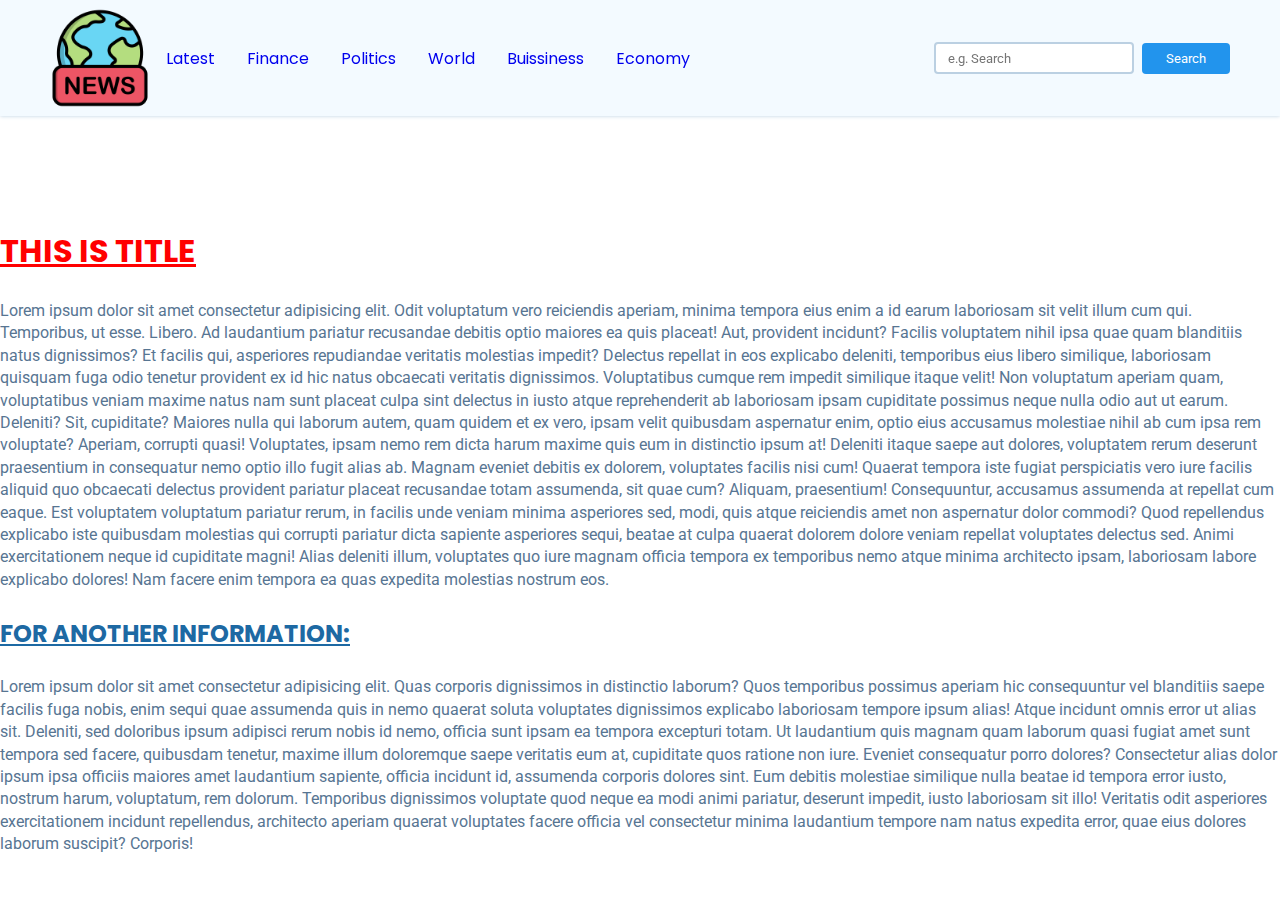
<file: index.html>
<!DOCTYPE html>
<html lang="en">

<head>
    <meta charset="UTF-8">
    <meta http-equiv="X-UA-Compatible" content="IE=edge">
    <meta name="viewport" content="width=device-width, initial-scale=1.0">
    <title>News App</title>
    <link rel="stylesheet" href="style.css">
    <img src="images/world-news.png" alt="news" height="100" width="100">
</head>

<body>

    <nav>
        <div class="main-nav container flex">


            </a>
            <div class="nav-links">
                <ul class="flex">
                    <img src="images/world-news.png" alt="news" height="100" width="100">
                    <a href="latest.html">Latest</a>
                    <li class="hover-link nav-item" id="ipl"></li>
                    <a href="finance.html">Finance</a>
                    <li class="hover-link nav-item" id="finance"></li>
                    <a href="politics.html">Politics</a>
                    <li class="hover-link nav-item" id="politics"></li>
                    <a href="world.html">World</a>
                    <li class="hover-link nav-item" id="politics"></li>
                    <a href="buissiness.html">Buissiness</a>
                    <li class="hover-link nav-item" id="Buissiness"></li>
                    <a href="economy.html">Economy</a>
                    <li class="hover-link nav-item" id="Economy"></li>
                </ul>
            </div>
            <div class="search-bar flex">
                <input id="search-text" type="text" class="news-input" placeholder="e.g. Search">
                <button id="search-button" class="search-button">Search</button>
            </div>
        </div>
    </nav>


    <main>
        <div class="cards-container container flex" id="cards-container">

        </div>
    </main>

    <template id="template-news-card">
        <div class="card">
            <div class="card-header">
                <img src="https://via.placeholder.com/400x200" alt="news-image" id="news-img">
            </div>
            <div class="card-content">
                <h3 id="news-title">This is the Title</h3>
                <h6 class="news-source" id="news-source">End Gadget 26/08/2023</h6>
                <p class="news-desc" id="news-desc">Lorem, ipsum dolor sit amet consectetur adipisicing elit. Recusandae
                    saepe quis voluptatum quisquam vitae doloremque facilis molestias quae ratione cumque!</p>
            </div>
        </div>
    </template>

    <h1><u>THIS IS TITLE</u></h1><br>
    <p>Lorem ipsum dolor sit amet consectetur adipisicing elit. Odit voluptatum vero reiciendis aperiam, minima tempora
        eius enim a id earum laboriosam sit velit illum cum qui. Temporibus, ut esse. Libero.
        Ad laudantium pariatur recusandae debitis optio maiores ea quis placeat! Aut, provident incidunt? Facilis
        voluptatem nihil ipsa quae quam blanditiis natus dignissimos? Et facilis qui, asperiores repudiandae veritatis
        molestias impedit?
        Delectus repellat in eos explicabo deleniti, temporibus eius libero similique, laboriosam quisquam fuga odio
        tenetur provident ex id hic natus obcaecati veritatis dignissimos. Voluptatibus cumque rem impedit similique
        itaque velit!
        Non voluptatum aperiam quam, voluptatibus veniam maxime natus nam sunt placeat culpa sint delectus in iusto
        atque reprehenderit ab laboriosam ipsam cupiditate possimus neque nulla odio aut ut earum. Deleniti?
        Sit, cupiditate? Maiores nulla qui laborum autem, quam quidem et ex vero, ipsam velit quibusdam aspernatur enim,
        optio eius accusamus molestiae nihil ab cum ipsa rem voluptate? Aperiam, corrupti quasi!
        Voluptates, ipsam nemo rem dicta harum maxime quis eum in distinctio ipsum at! Deleniti itaque saepe aut
        dolores, voluptatem rerum deserunt praesentium in consequatur nemo optio illo fugit alias ab.
        Magnam eveniet debitis ex dolorem, voluptates facilis nisi cum! Quaerat tempora iste fugiat perspiciatis vero
        iure facilis aliquid quo obcaecati delectus provident pariatur placeat recusandae totam assumenda, sit quae cum?
        Aliquam, praesentium! Consequuntur, accusamus assumenda at repellat cum eaque. Est voluptatem voluptatum
        pariatur rerum, in facilis unde veniam minima asperiores sed, modi, quis atque reiciendis amet non aspernatur
        dolor commodi?
        Quod repellendus explicabo iste quibusdam molestias qui corrupti pariatur dicta sapiente asperiores sequi,
        beatae at culpa quaerat dolorem dolore veniam repellat voluptates delectus sed. Animi exercitationem neque id
        cupiditate magni!
        Alias deleniti illum, voluptates quo iure magnam officia tempora ex temporibus nemo atque minima architecto
        ipsam, laboriosam labore explicabo dolores! Nam facere enim tempora ea quas expedita molestias nostrum eos.

    </p><br>
    <h2><u>FOR ANOTHER INFORMATION:</u></h2><br>
    <p>Lorem ipsum dolor sit amet consectetur adipisicing elit. Quas corporis dignissimos in distinctio laborum? Quos
        temporibus possimus aperiam hic consequuntur vel blanditiis saepe facilis fuga nobis, enim sequi quae assumenda
        quis in nemo quaerat soluta voluptates dignissimos explicabo laboriosam tempore ipsum alias! Atque incidunt
        omnis error ut alias sit. Deleniti, sed doloribus ipsum adipisci rerum nobis id nemo, officia sunt ipsam ea
        tempora excepturi totam. Ut laudantium quis magnam quam laborum quasi fugiat amet sunt tempora sed facere,
        quibusdam tenetur, maxime illum doloremque saepe veritatis eum at, cupiditate quos ratione non iure. Eveniet
        consequatur porro dolores? Consectetur alias dolor ipsum ipsa officiis maiores amet laudantium sapiente, officia
        incidunt id, assumenda corporis dolores sint. Eum debitis molestiae similique nulla beatae id tempora error
        iusto, nostrum harum, voluptatum, rem dolorum. Temporibus dignissimos voluptate quod neque ea modi animi
        pariatur, deserunt impedit, iusto laboriosam sit illo! Veritatis odit asperiores exercitationem incidunt
        repellendus, architecto aperiam quaerat voluptates facere officia vel consectetur minima laudantium tempore nam
        natus expedita error, quae eius dolores laborum suscipit? Corporis!</p>

</body>

</html>
</file>
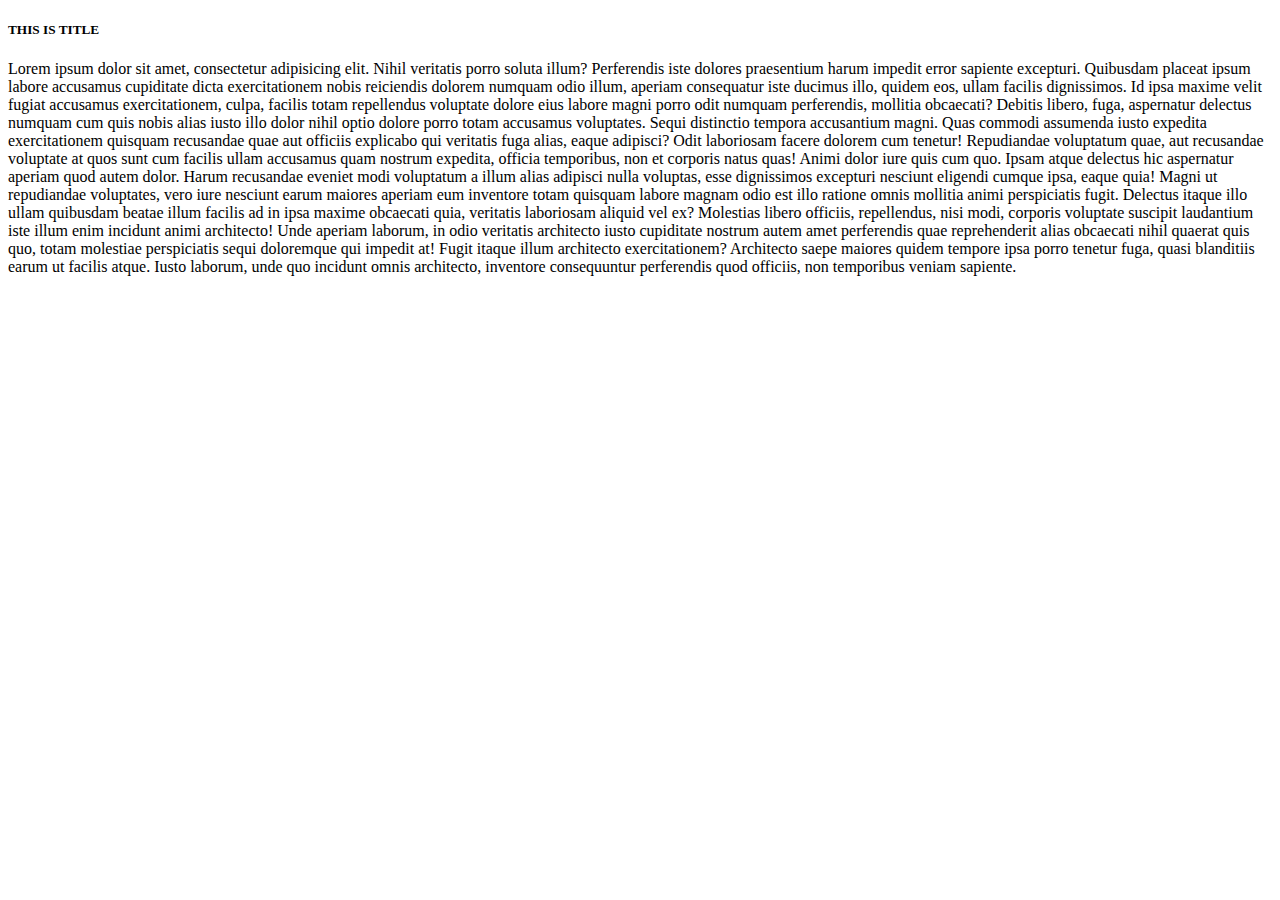
<file: buissiness.html>
<!DOCTYPE html>
<html lang="en">

<head>
    <meta charset="UTF-8">
    <meta name="viewport" content="width=device-width, initial-scale=1.0">
    <title>Buissiness</title>
</head>

<body>
    <h5>THIS IS TITLE</h5>
    <p>Lorem ipsum dolor sit amet, consectetur adipisicing elit. Nihil veritatis porro soluta illum? Perferendis iste
        dolores praesentium harum impedit error sapiente excepturi. Quibusdam placeat ipsum labore accusamus cupiditate
        dicta exercitationem nobis reiciendis dolorem numquam odio illum, aperiam consequatur iste ducimus illo, quidem
        eos, ullam facilis dignissimos. Id ipsa maxime velit fugiat accusamus exercitationem, culpa, facilis totam
        repellendus voluptate dolore eius labore magni porro odit numquam perferendis, mollitia obcaecati? Debitis
        libero, fuga, aspernatur delectus numquam cum quis nobis alias iusto illo dolor nihil optio dolore porro totam
        accusamus voluptates. Sequi distinctio tempora accusantium magni. Quas commodi assumenda iusto expedita
        exercitationem quisquam recusandae quae aut officiis explicabo qui veritatis fuga alias, eaque adipisci? Odit
        laboriosam facere dolorem cum tenetur! Repudiandae voluptatum quae, aut recusandae voluptate at quos sunt cum
        facilis ullam accusamus quam nostrum expedita, officia temporibus, non et corporis natus quas! Animi dolor iure
        quis cum quo. Ipsam atque delectus hic aspernatur aperiam quod autem dolor. Harum recusandae eveniet modi
        voluptatum a illum alias adipisci nulla voluptas, esse dignissimos excepturi nesciunt eligendi cumque ipsa,
        eaque quia! Magni ut repudiandae voluptates, vero iure nesciunt earum maiores aperiam eum inventore totam
        quisquam labore magnam odio est illo ratione omnis mollitia animi perspiciatis fugit. Delectus itaque illo ullam
        quibusdam beatae illum facilis ad in ipsa maxime obcaecati quia, veritatis laboriosam aliquid vel ex? Molestias
        libero officiis, repellendus, nisi modi, corporis voluptate suscipit laudantium iste illum enim incidunt animi
        architecto! Unde aperiam laborum, in odio veritatis architecto iusto cupiditate nostrum autem amet perferendis
        quae reprehenderit alias obcaecati nihil quaerat quis quo, totam molestiae perspiciatis sequi doloremque qui
        impedit at! Fugit itaque illum architecto exercitationem? Architecto saepe maiores quidem tempore ipsa porro
        tenetur fuga, quasi blanditiis earum ut facilis atque. Iusto laborum, unde quo incidunt omnis architecto,
        inventore consequuntur perferendis quod officiis, non temporibus veniam sapiente.</p>
</body>

</html>
</file>
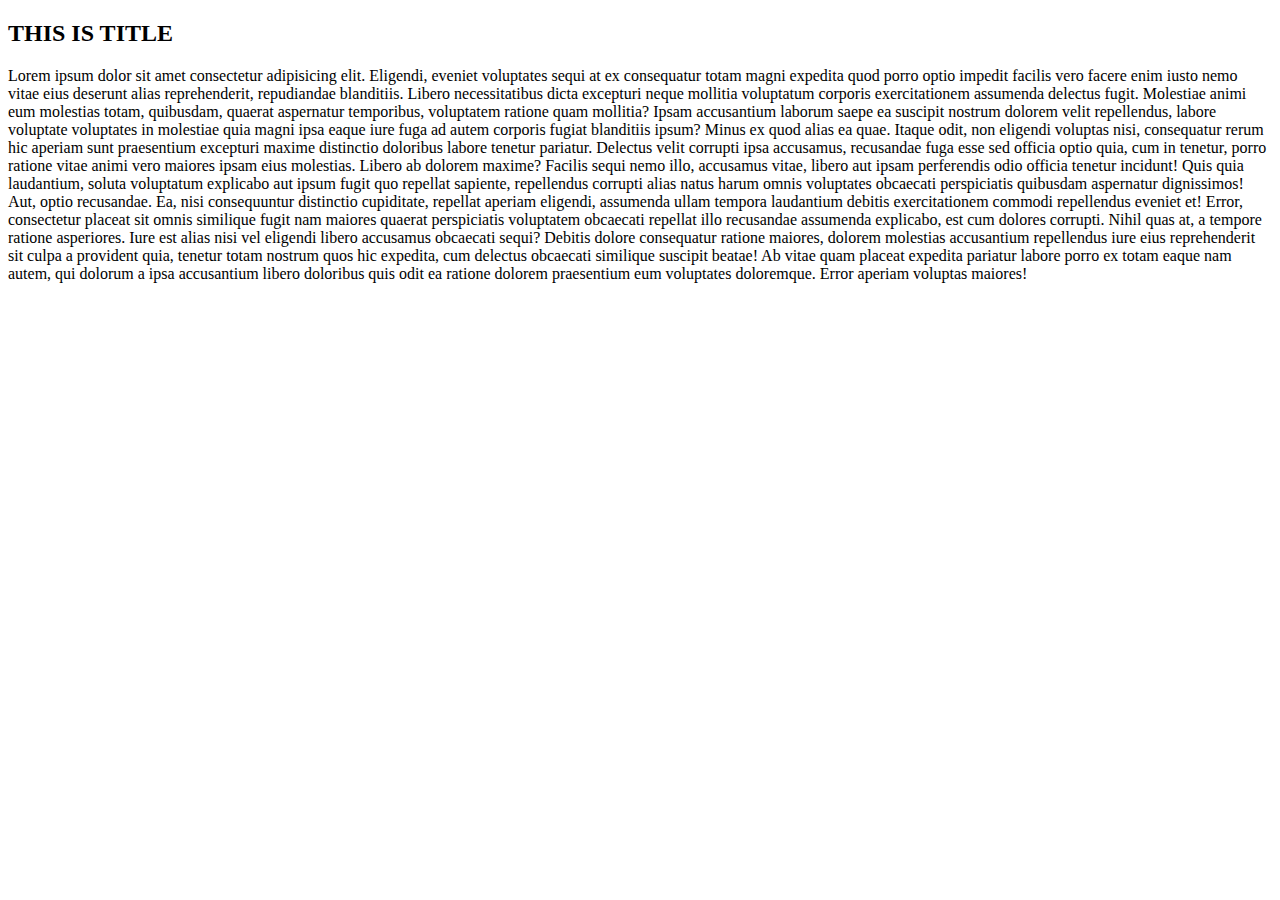
<file: economy.html>
<!DOCTYPE html>
<html lang="en">

<head>
    <meta charset="UTF-8">
    <meta name="viewport" content="width=device-width, initial-scale=1.0">
    <title>Economy</title>
</head>

<body>
    <h2 id="title">THIS IS TITLE</h2>
    <p>Lorem ipsum dolor sit amet consectetur adipisicing elit. Eligendi, eveniet voluptates sequi at ex consequatur
        totam magni expedita quod porro optio impedit facilis vero facere enim iusto nemo vitae eius deserunt alias
        reprehenderit, repudiandae blanditiis. Libero necessitatibus dicta excepturi neque mollitia voluptatum corporis
        exercitationem assumenda delectus fugit. Molestiae animi eum molestias totam, quibusdam, quaerat aspernatur
        temporibus, voluptatem ratione quam mollitia? Ipsam accusantium laborum saepe ea suscipit nostrum dolorem velit
        repellendus, labore voluptate voluptates in molestiae quia magni ipsa eaque iure fuga ad autem corporis fugiat
        blanditiis ipsum? Minus ex quod alias ea quae. Itaque odit, non eligendi voluptas nisi, consequatur rerum hic
        aperiam sunt praesentium excepturi maxime distinctio doloribus labore tenetur pariatur. Delectus velit corrupti
        ipsa accusamus, recusandae fuga esse sed officia optio quia, cum in tenetur, porro ratione vitae animi vero
        maiores ipsam eius molestias. Libero ab dolorem maxime? Facilis sequi nemo illo, accusamus vitae, libero aut
        ipsam perferendis odio officia tenetur incidunt! Quis quia laudantium, soluta voluptatum explicabo aut ipsum
        fugit quo repellat sapiente, repellendus corrupti alias natus harum omnis voluptates obcaecati perspiciatis
        quibusdam aspernatur dignissimos! Aut, optio recusandae. Ea, nisi consequuntur distinctio cupiditate, repellat
        aperiam eligendi, assumenda ullam tempora laudantium debitis exercitationem commodi repellendus eveniet et!
        Error, consectetur placeat sit omnis similique fugit nam maiores quaerat perspiciatis voluptatem obcaecati
        repellat illo recusandae assumenda explicabo, est cum dolores corrupti. Nihil quas at, a tempore ratione
        asperiores. Iure est alias nisi vel eligendi libero accusamus obcaecati sequi? Debitis dolore consequatur
        ratione maiores, dolorem molestias accusantium repellendus iure eius reprehenderit sit culpa a provident quia,
        tenetur totam nostrum quos hic expedita, cum delectus obcaecati similique suscipit beatae! Ab vitae quam placeat
        expedita pariatur labore porro ex totam eaque nam autem, qui dolorum a ipsa accusantium libero doloribus quis
        odit ea ratione dolorem praesentium eum voluptates doloremque. Error aperiam voluptas maiores!</p>
</body>

</html>
</file>
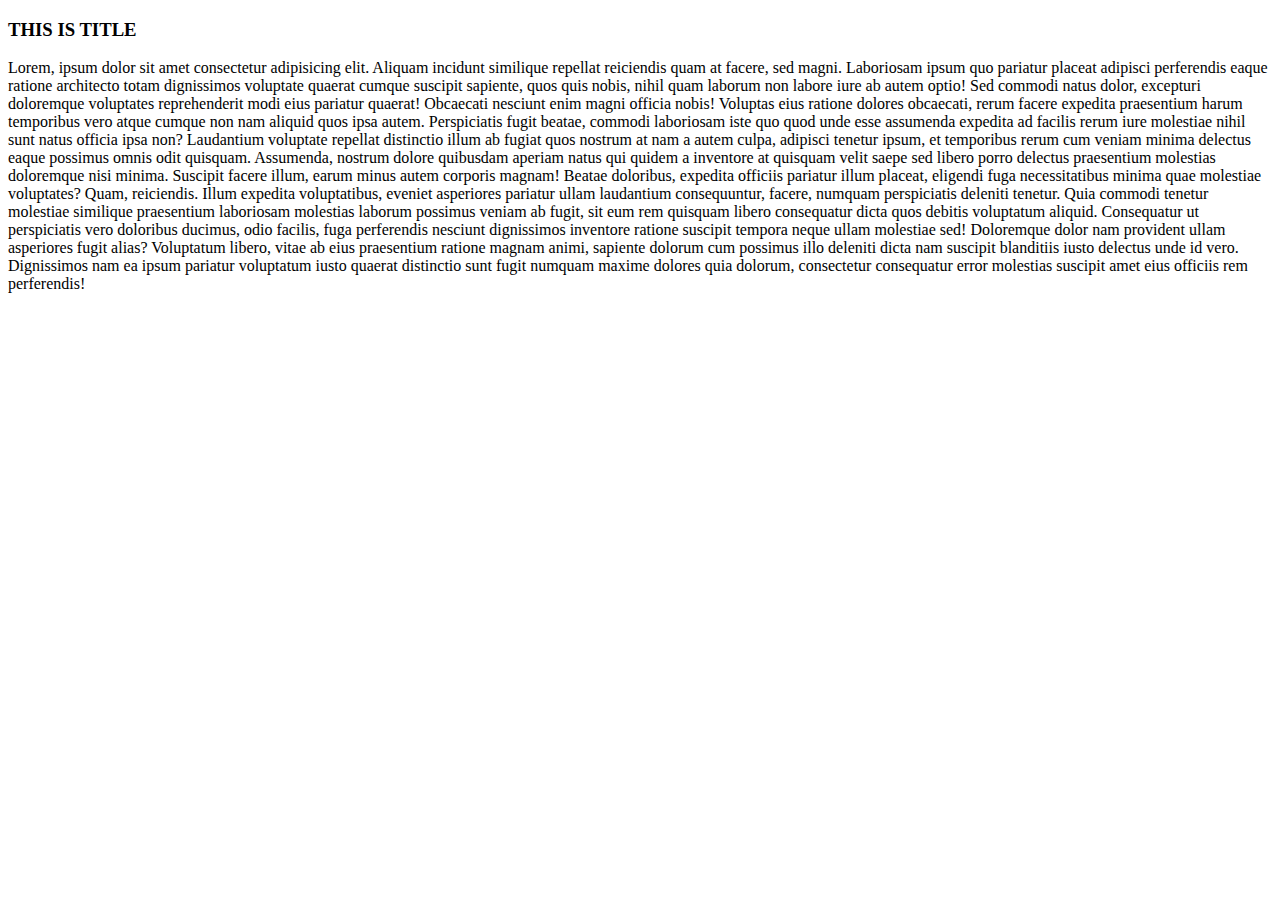
<file: finance.html>
<!DOCTYPE html>
<html lang="en">

<head>
    <meta charset="UTF-8">
    <meta name="viewport" content="width=device-width, initial-scale=1.0">
    <title>finance</title>
</head>

<body>
    <h3>THIS IS TITLE</h3>
    <p>Lorem, ipsum dolor sit amet consectetur adipisicing elit. Aliquam incidunt similique repellat reiciendis quam at
        facere, sed magni. Laboriosam ipsum quo pariatur placeat adipisci perferendis eaque ratione architecto totam
        dignissimos voluptate quaerat cumque suscipit sapiente, quos quis nobis, nihil quam laborum non labore iure ab
        autem optio! Sed commodi natus dolor, excepturi doloremque voluptates reprehenderit modi eius pariatur quaerat!
        Obcaecati nesciunt enim magni officia nobis! Voluptas eius ratione dolores obcaecati, rerum facere expedita
        praesentium harum temporibus vero atque cumque non nam aliquid quos ipsa autem. Perspiciatis fugit beatae,
        commodi laboriosam iste quo quod unde esse assumenda expedita ad facilis rerum iure molestiae nihil sunt natus
        officia ipsa non? Laudantium voluptate repellat distinctio illum ab fugiat quos nostrum at nam a autem culpa,
        adipisci tenetur ipsum, et temporibus rerum cum veniam minima delectus eaque possimus omnis odit quisquam.
        Assumenda, nostrum dolore quibusdam aperiam natus qui quidem a inventore at quisquam velit saepe sed libero
        porro delectus praesentium molestias doloremque nisi minima. Suscipit facere illum, earum minus autem corporis
        magnam! Beatae doloribus, expedita officiis pariatur illum placeat, eligendi fuga necessitatibus minima quae
        molestiae voluptates? Quam, reiciendis. Illum expedita voluptatibus, eveniet asperiores pariatur ullam
        laudantium consequuntur, facere, numquam perspiciatis deleniti tenetur. Quia commodi tenetur molestiae similique
        praesentium laboriosam molestias laborum possimus veniam ab fugit, sit eum rem quisquam libero consequatur dicta
        quos debitis voluptatum aliquid. Consequatur ut perspiciatis vero doloribus ducimus, odio facilis, fuga
        perferendis nesciunt dignissimos inventore ratione suscipit tempora neque ullam molestiae sed! Doloremque dolor
        nam provident ullam asperiores fugit alias? Voluptatum libero, vitae ab eius praesentium ratione magnam animi,
        sapiente dolorum cum possimus illo deleniti dicta nam suscipit blanditiis iusto delectus unde id vero.
        Dignissimos nam ea ipsum pariatur voluptatum iusto quaerat distinctio sunt fugit numquam maxime dolores quia
        dolorum, consectetur consequatur error molestias suscipit amet eius officiis rem perferendis!</p>
</body>

</html>
</file>
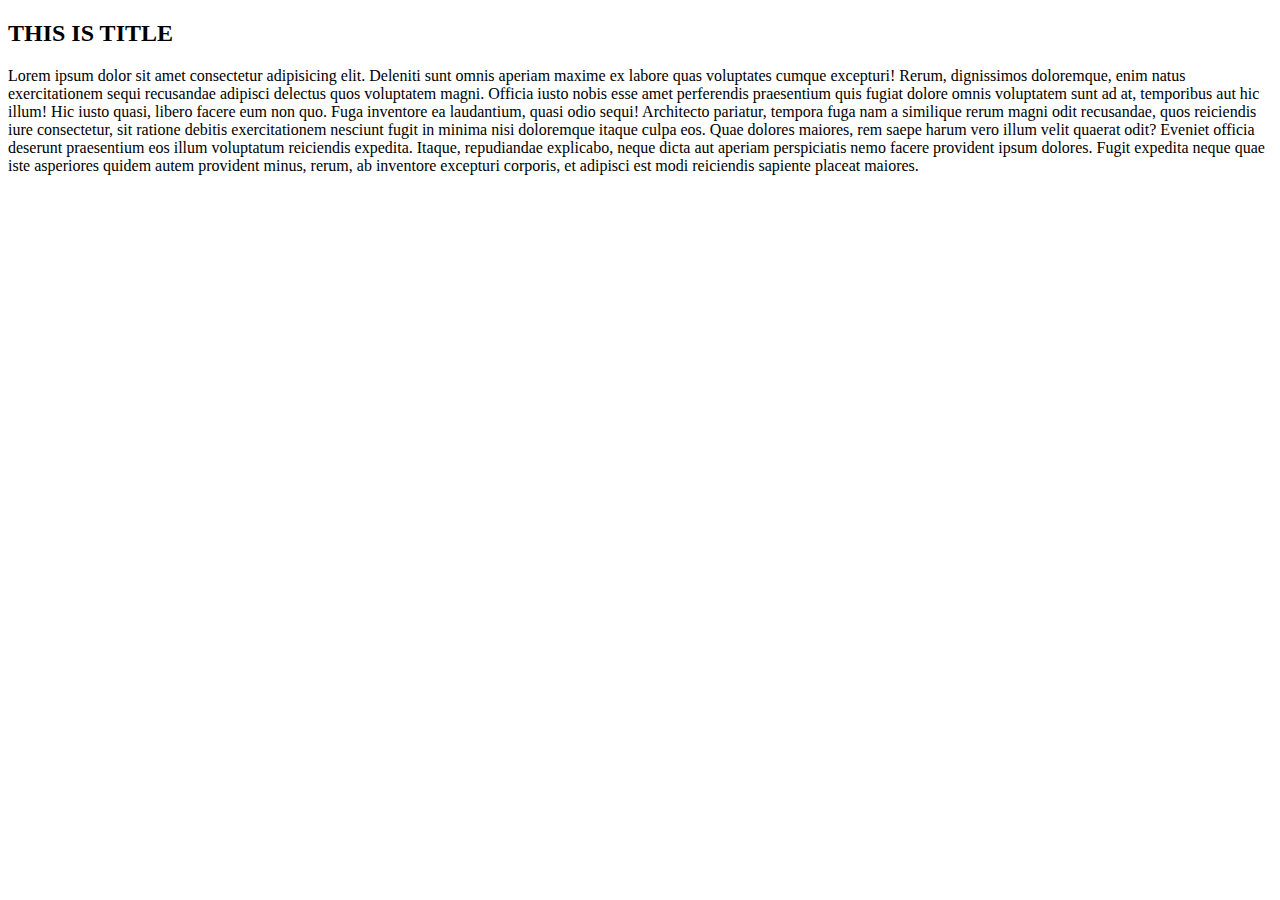
<file: latest.html>
<!DOCTYPE html>
<html lang="en">

<head>
    <meta charset="UTF-8">
    <meta name="viewport" content="width=device-width, initial-scale=1.0">
    <title>latest</title>
</head>

<body>
    <h2>THIS IS TITLE</h2>
    <p>Lorem ipsum dolor sit amet consectetur adipisicing elit. Deleniti sunt omnis aperiam maxime ex labore quas
        voluptates cumque excepturi! Rerum, dignissimos doloremque, enim natus exercitationem sequi recusandae adipisci
        delectus quos voluptatem magni. Officia iusto nobis esse amet perferendis praesentium quis fugiat dolore omnis
        voluptatem sunt ad at, temporibus aut hic illum! Hic iusto quasi, libero facere eum non quo. Fuga inventore ea
        laudantium, quasi odio sequi! Architecto pariatur, tempora fuga nam a similique rerum magni odit recusandae,
        quos reiciendis iure consectetur, sit ratione debitis exercitationem nesciunt fugit in minima nisi doloremque
        itaque culpa eos. Quae dolores maiores, rem saepe harum vero illum velit quaerat odit? Eveniet officia deserunt
        praesentium eos illum voluptatum reiciendis expedita. Itaque, repudiandae explicabo, neque dicta aut aperiam
        perspiciatis nemo facere provident ipsum dolores. Fugit expedita neque quae iste asperiores quidem autem
        provident minus, rerum, ab inventore excepturi corporis, et adipisci est modi reiciendis sapiente placeat
        maiores.</p>
</body>

</html>
</file>
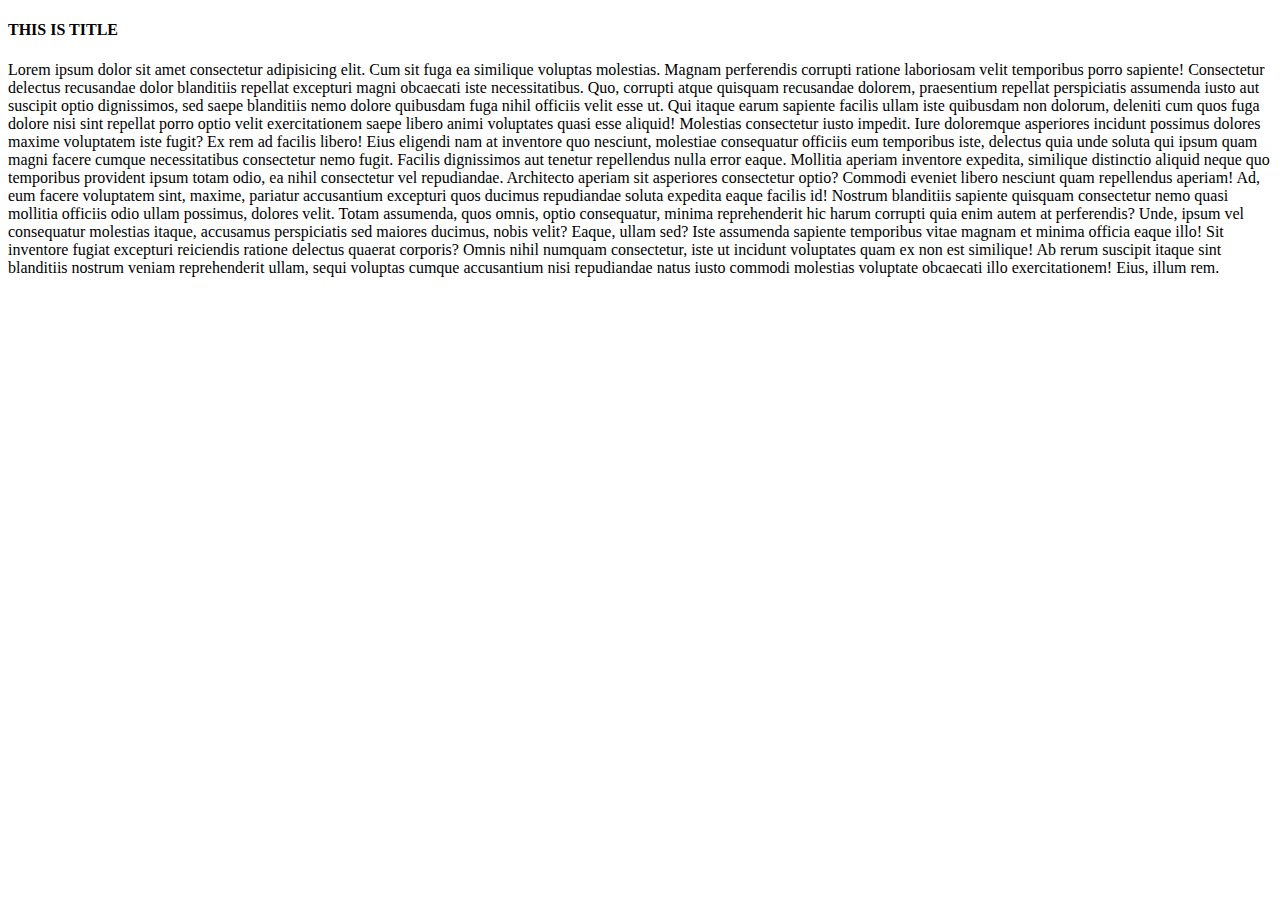
<file: politics.html>
<!DOCTYPE html>
<html lang="en">

<head>
    <meta charset="UTF-8">
    <meta name="viewport" content="width=device-width, initial-scale=1.0">
    <title>politics</title>
</head>

<body>
    <h4>THIS IS TITLE</h4>
    <p>Lorem ipsum dolor sit amet consectetur adipisicing elit. Cum sit fuga ea similique voluptas molestias. Magnam
        perferendis corrupti ratione laboriosam velit temporibus porro sapiente! Consectetur delectus recusandae dolor
        blanditiis repellat excepturi magni obcaecati iste necessitatibus. Quo, corrupti atque quisquam recusandae
        dolorem, praesentium repellat perspiciatis assumenda iusto aut suscipit optio dignissimos, sed saepe blanditiis
        nemo dolore quibusdam fuga nihil officiis velit esse ut. Qui itaque earum sapiente facilis ullam iste quibusdam
        non dolorum, deleniti cum quos fuga dolore nisi sint repellat porro optio velit exercitationem saepe libero
        animi voluptates quasi esse aliquid! Molestias consectetur iusto impedit. Iure doloremque asperiores incidunt
        possimus dolores maxime voluptatem iste fugit? Ex rem ad facilis libero! Eius eligendi nam at inventore quo
        nesciunt, molestiae consequatur officiis eum temporibus iste, delectus quia unde soluta qui ipsum quam magni
        facere cumque necessitatibus consectetur nemo fugit. Facilis dignissimos aut tenetur repellendus nulla error
        eaque. Mollitia aperiam inventore expedita, similique distinctio aliquid neque quo temporibus provident ipsum
        totam odio, ea nihil consectetur vel repudiandae. Architecto aperiam sit asperiores consectetur optio? Commodi
        eveniet libero nesciunt quam repellendus aperiam! Ad, eum facere voluptatem sint, maxime, pariatur accusantium
        excepturi quos ducimus repudiandae soluta expedita eaque facilis id! Nostrum blanditiis sapiente quisquam
        consectetur nemo quasi mollitia officiis odio ullam possimus, dolores velit. Totam assumenda, quos omnis, optio
        consequatur, minima reprehenderit hic harum corrupti quia enim autem at perferendis? Unde, ipsum vel consequatur
        molestias itaque, accusamus perspiciatis sed maiores ducimus, nobis velit? Eaque, ullam sed? Iste assumenda
        sapiente temporibus vitae magnam et minima officia eaque illo! Sit inventore fugiat excepturi reiciendis ratione
        delectus quaerat corporis? Omnis nihil numquam consectetur, iste ut incidunt voluptates quam ex non est
        similique! Ab rerum suscipit itaque sint blanditiis nostrum veniam reprehenderit ullam, sequi voluptas cumque
        accusantium nisi repudiandae natus iusto commodi molestias voluptate obcaecati illo exercitationem! Eius, illum
        rem.</p>
</body>

</html>
</file>
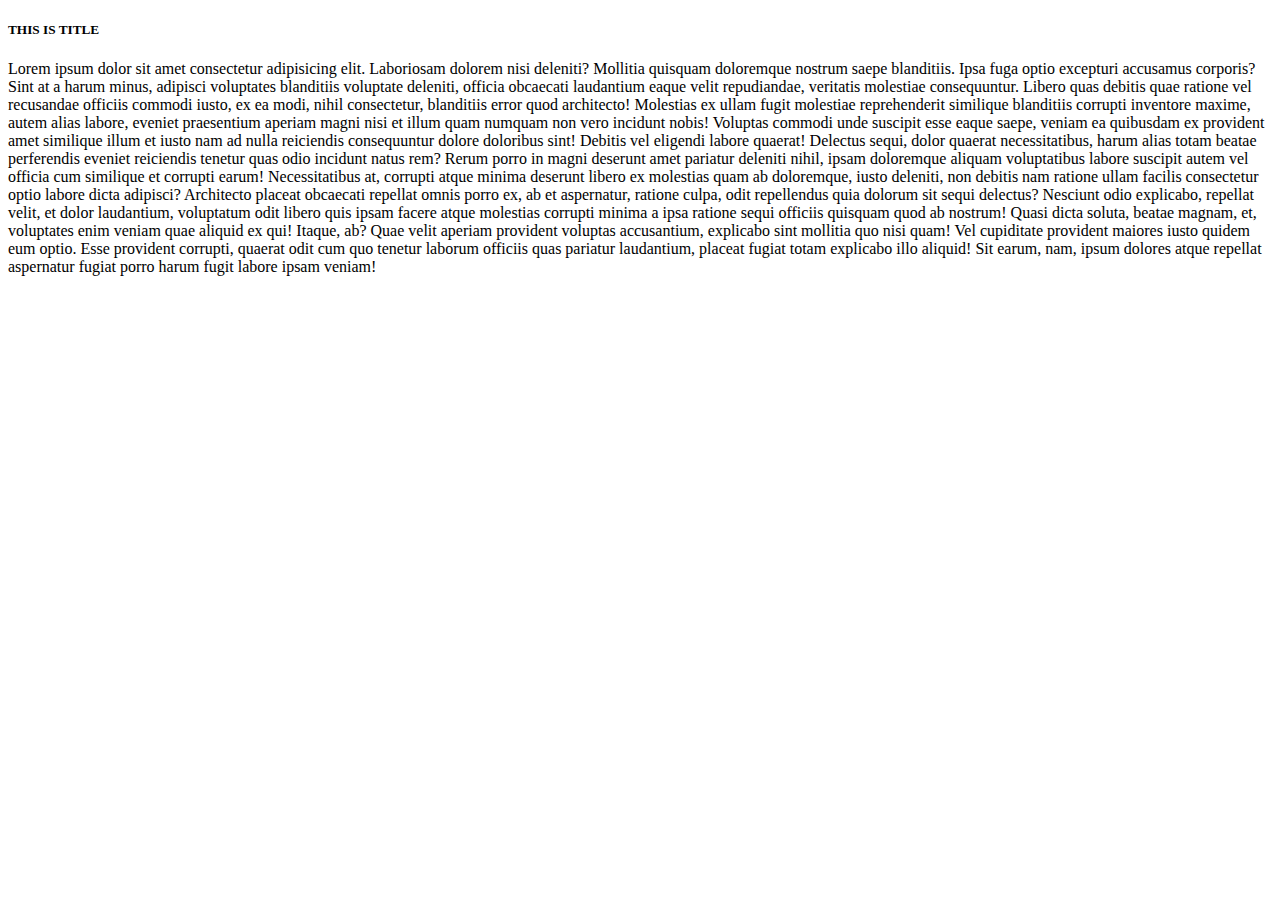
<file: world.html>
<!DOCTYPE html>
<html lang="en">

<head>
    <meta charset="UTF-8">
    <meta name="viewport" content="width=device-width, initial-scale=1.0">
    <title>world</title>
</head>

<body>
    <h5>THIS IS TITLE</h5>
    <p>Lorem ipsum dolor sit amet consectetur adipisicing elit. Laboriosam dolorem nisi deleniti? Mollitia quisquam
        doloremque nostrum saepe blanditiis. Ipsa fuga optio excepturi accusamus corporis? Sint at a harum minus,
        adipisci voluptates blanditiis voluptate deleniti, officia obcaecati laudantium eaque velit repudiandae,
        veritatis molestiae consequuntur. Libero quas debitis quae ratione vel recusandae officiis commodi iusto, ex ea
        modi, nihil consectetur, blanditiis error quod architecto! Molestias ex ullam fugit molestiae reprehenderit
        similique blanditiis corrupti inventore maxime, autem alias labore, eveniet praesentium aperiam magni nisi et
        illum quam numquam non vero incidunt nobis! Voluptas commodi unde suscipit esse eaque saepe, veniam ea quibusdam
        ex provident amet similique illum et iusto nam ad nulla reiciendis consequuntur dolore doloribus sint! Debitis
        vel eligendi labore quaerat! Delectus sequi, dolor quaerat necessitatibus, harum alias totam beatae perferendis
        eveniet reiciendis tenetur quas odio incidunt natus rem? Rerum porro in magni deserunt amet pariatur deleniti
        nihil, ipsam doloremque aliquam voluptatibus labore suscipit autem vel officia cum similique et corrupti earum!
        Necessitatibus at, corrupti atque minima deserunt libero ex molestias quam ab doloremque, iusto deleniti, non
        debitis nam ratione ullam facilis consectetur optio labore dicta adipisci? Architecto placeat obcaecati repellat
        omnis porro ex, ab et aspernatur, ratione culpa, odit repellendus quia dolorum sit sequi delectus? Nesciunt odio
        explicabo, repellat velit, et dolor laudantium, voluptatum odit libero quis ipsam facere atque molestias
        corrupti minima a ipsa ratione sequi officiis quisquam quod ab nostrum! Quasi dicta soluta, beatae magnam, et,
        voluptates enim veniam quae aliquid ex qui! Itaque, ab? Quae velit aperiam provident voluptas accusantium,
        explicabo sint mollitia quo nisi quam! Vel cupiditate provident maiores iusto quidem eum optio. Esse provident
        corrupti, quaerat odit cum quo tenetur laborum officiis quas pariatur laudantium, placeat fugiat totam explicabo
        illo aliquid! Sit earum, nam, ipsum dolores atque repellat aspernatur fugiat porro harum fugit labore ipsam
        veniam!</p>
</body>

</html>
</file>
<file: style.css>
@import url("https://fonts.googleapis.com/css2?family=Poppins:wght@500&family=Roboto:wght@500&display=swap");

* {
    padding: 0;
    margin: 0;
    box-sizing: border-box;
}

:root {
    --primary-text-color: #183b56;
    --secondary-text-color: #577592;
    --accent-color: #2294ed;
    --accent-color-dark: #1d69a3;
}

body {
    font-family: "Poppins", sans-serif;
    color: var(--primary-text-color);
}

p {
    font-family: "Roboto", sans-serif;
    color: var(--secondary-text-color);
    line-height: 1.4rem;
}

a {
    text-decoration: none;
}

ul {
    list-style: none;
}

.flex {
    display: flex;
    align-items: center;
}

.container {
    max-width: 1180px;
    margin-inline: auto;
    overflow: hidden;
}

nav {
    background-color: #f3faff;
    box-shadow: 0 0 4px #bbd0e2;
    position: fixed;
    top: 0;
    z-index: 99;
    left: 0;
    right: 0;
}

.main-nav {
    justify-content: space-between;
    padding-block: 8px;
}

.company-logo img {
    width: 120px;
}

.nav-links ul {
    gap: 16px;
}

.hover-link {
    cursor: pointer;
}

.hover-link:hover {
    color: var(--secondary-text-color);
}

.hover-link:active {
    color: red;
}

.nav-item.active {
    color: var(--accent-color);
}

.search-bar {
    height: 32px;
    gap: 8px;
}

.news-input {
    width: 200px;
    height: 100%;
    padding-inline: 12px;
    border-radius: 4px;
    border: 2px solid #bbd0e2;
    font-family: "Roboto", sans-serif;
}

.search-button {
    background-color: var(--accent-color);
    color: white;
    padding: 8px 24px;
    border: none;
    border-radius: 4px;
    cursor: pointer;
    font-family: "Roboto", sans-serif;
}

.search-button:hover {
    background-color: var(--accent-color-dark);
}

main {
    padding-block: 20px;
    margin-top: 80px;
}

.cards-container {
    justify-content: space-between;
    flex-wrap: wrap;
    row-gap: 20px;
    align-items: start;
}

.card {
    width: 360px;
    min-height: 400px;
    box-shadow: 0 0 4px #d4ecff;
    border-radius: 4px;
    cursor: pointer;
    background-color: #fff;
    overflow: hidden;
    transition: all 0.3s ease;
}

.card:hover {
    box-shadow: 1px 1px 8px #d4ecff;
    background-color: #f9fdff;
    transform: translateY(-2px);
}

.card-header img {
    width: 100%;
    height: 180px;
    object-fit: cover;
}

.card-content {
    padding: 12px;
}

.news-source {
    margin-block: 12px;
}

h1 {
    color: red;
}

h2 {
    color: #1d69a3;
}

h3 {
    color: #2294ed;
}

h4 {
    color: #d4ecff;
}

h5 {
    color: antiquewhite;
}

#title {
    color: #f3faff;
}
</file>
